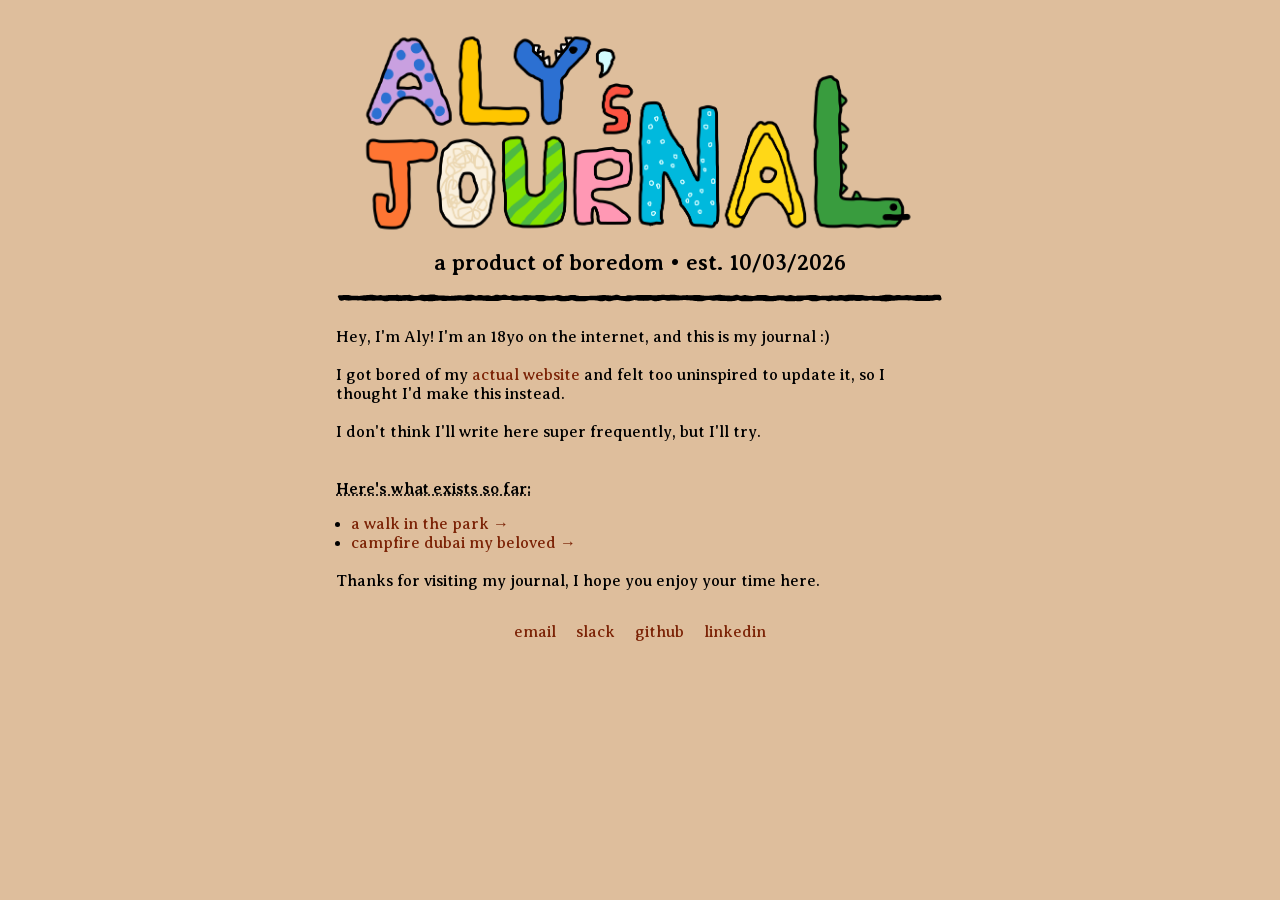
<file: index.html>
<!DOCTYPE html>
<html lang="en">
<head>
    <meta charset="UTF-8">
    <meta name="viewport" content="width=device-width, initial-scale=1.0">
    <title>aly's journal</title>
    <link rel="stylesheet" href="style.css">
    <link rel="preconnect" href="https://fonts.googleapis.com">
    <link rel="preconnect" href="https://fonts.gstatic.com" crossorigin>
    <link href="https://fonts.googleapis.com/css2?family=Averia+Serif+Libre:ital,wght@0,300;0,400;0,700;1,300;1,400;1,700&display=swap" rel="stylesheet">
    <link rel="shortcut icon" href="https://cdn.hackclub.com/019cf112-53bc-73b9-8df8-d1bfc4fe810a/untitled__3_.png"/>

</head>
<body>
<div class="page-container">
<br>
<img src="images/home_banner.png" class="header_image" draggable="false">

<h1>a product of boredom • est. 10/03/2026</h1>

<img src="images/curvyLine.svg" class="line" draggable="false">


<p>
    Hey, I'm Aly! I'm an 18yo on the internet, and this is my journal :)

    <br><br>

    I got bored of my <a href="https://www.alykotb.dev" class="link" target="_blank">actual website</a> and felt too uninspired to update it, so I thought I'd make this instead.

    <br><br>

    I don't think I'll write here super frequently, but I'll try. 

    <br><br><br>

    <b><u>Here's what exists so far:</u></b>
    
    <ul>
        <li><a href="park.html" class="link">a walk in the park  →</a></li>
        <li><a href="campfire.html" class="link">campfire dubai my beloved  →</a></li>
    </ul>
    <br>
    Thanks for visiting my journal, I hope you enjoy your time here.

</p>
<footer></footer>
    <div id="footer-links">
        <a href="mailto:alimkotb@gmail.com" class="link" target="_blank">email</a>
        <a href="https://hackclub.enterprise.slack.com/team/U08AFJFPRJ7" class="link" target="_blank">slack</a>
        <a href="https://github.com/alythedev" class="link" target="_blank">github</a>
        <a href="https://www.linkedin.com/in/aly-kotb" class="link" target="_blank">linkedin</a>
    </div>
</footer>
</div>
</body>

</html>
</file>
<file: style.css>
body {
    background-color: #debe9c;
    position: relative;
    min-height: 100vh;
    overflow-x: hidden;
    margin: 0px;
}

.page-container {
    display: flex;
    flex-direction: column;
    width: min(80%, 38rem);
    font-family: 'Averia Serif Libre', serif;
    font-style: normal;
    margin: 0 auto;
}


.line {
    width: 100%;
    display: block;
    margin-bottom: 10px;
}

.header_image {
    width: 95%;
    align-self: center;
    display: block;
}


h1{
    align-self: center;
    margin-top: 5px;
    margin-bottom: 18px;
    font-size: 22px;

    @media (max-width: 600px) {
    font-size: 15px;
    margin-top: 8px;
    margin-bottom: 15px;
    }
}

h2{
    align-self: center;
    margin-top: 50px;
    margin-bottom: 15px;
    font-size: 30px;
}

h3{
    margin-top: 0px;
    margin-bottom: 10px;
    font-weight: normal;
    font-size: 21px;
    font-weight:bold;

}

.orange{
    color: #ce4c0c;
}

.green{
    color: #546E47;
}

.link {
    color: #7c2407;
    text-decoration: none;
    
}

.link:hover {
    text-decoration: underline;
    text-decoration-style: wavy;
}

ul{
    margin: 0px;
    margin-left: 15px;
    padding: 0;

}

u{
    text-decoration: underline;
    text-decoration-style: dotted;
}

#footer-links {
    margin: 0;
    display: flex;
    gap: 20px;
    align-self: center;
}

footer{
    margin: 0;
    padding: 0;
}

.image-grid {
    display: grid;
    grid-template-columns: repeat(auto-fit, minmax(180px, auto));
    gap: 10px;
}

.grid-item img {
    width: 100%;
    display: block;
}

.caption {
    margin: 5px 0 0 0;
    font-size: 15px;
    text-align: center; /* optional: center caption under image */
}

hr {
    border: none;              /* remove default border style if any */
    border-top: 1px solid #000000;  /* set color & thickness */
    margin: 5px 0;
}

.extra-space {
    margin-bottom: 7px; /* space below each list item */
}

#vines1 {
    position: absolute;       /* position relative to body */
    top: 250px;            /* moves image 20px below the page content */
    right: -10px;             /* moves image 20px past the right edge */
    width: 300px;             /* adjust size */
    z-index: -1;              /* behind all content */
}

#vines2 {
    position: absolute;       /* position relative to body */
    top: 0px;
    left: 0px;             /* moves image 20px past the right edge */
    width: 330px;             /* adjust size */
    z-index: -1;              /* behind all content */
}

#vines3 {
    position: absolute;       /* position relative to body */
    bottom: 180px;
    right: 0px;             /* moves image 20px past the right edge */
    width: 550px;             /* adjust size */
    z-index: -1;              /* behind all content */
}

@media (max-width: 768px) {
  #vines1,
  #vines2 {
    display: none;
  }
  #vines3 {
    bottom:-250px;
  }
}
</file>
